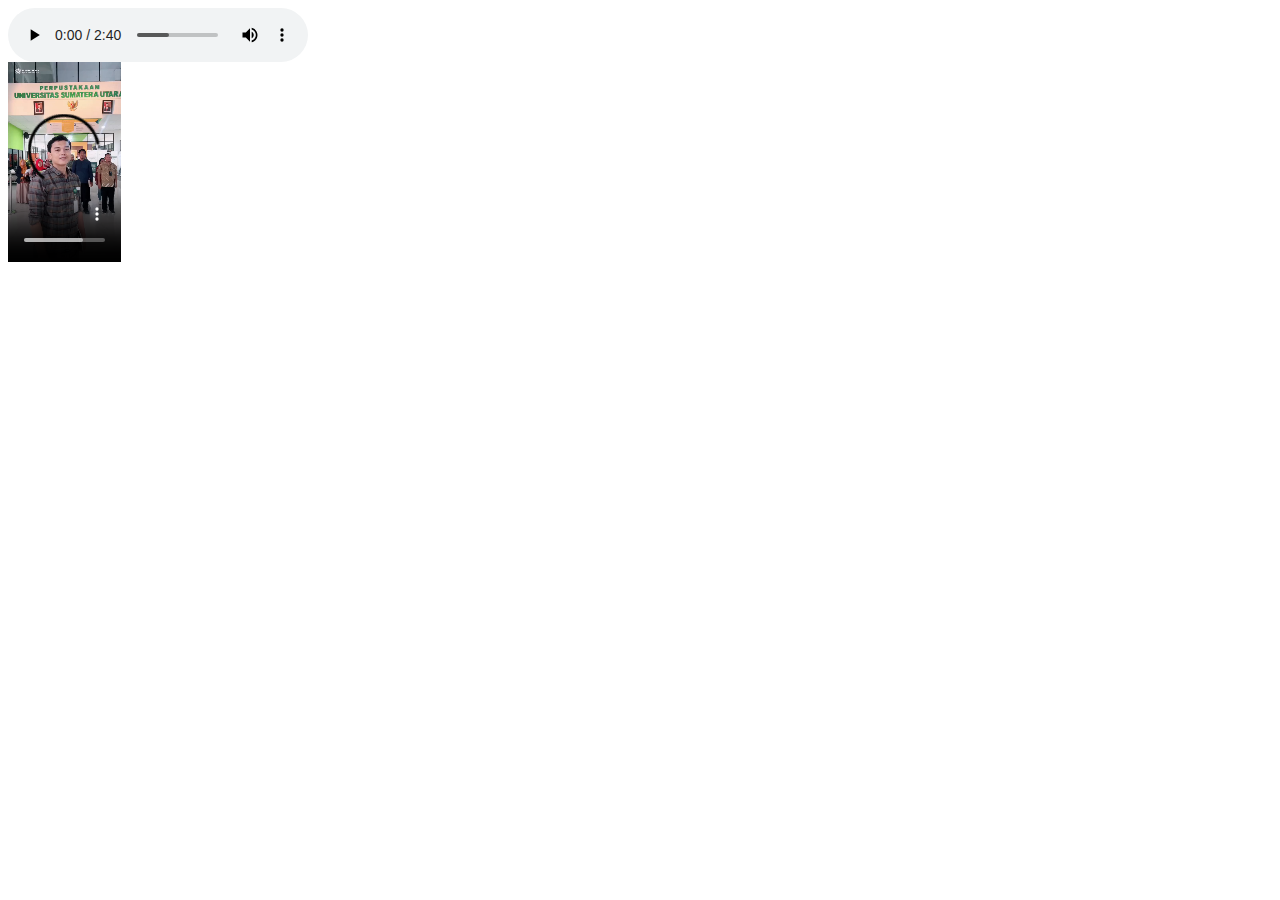
<file: AUDIO DAN VIDEO.html>
<html>

</html><div>
    <!-- Content audio -->
    <audio controls>
       <source src="ssstik.io_1710350452128.mp3" type="audio/mpeg">
      </audio>
    </div>
   </body>

<div>
   <!-- Content video -->
   <video controls widht="300" height="200">
       <source src="ssstik.io_1710349878403.mp4" type="video/mp4">
   </video>
 </div>
</html>
</file>
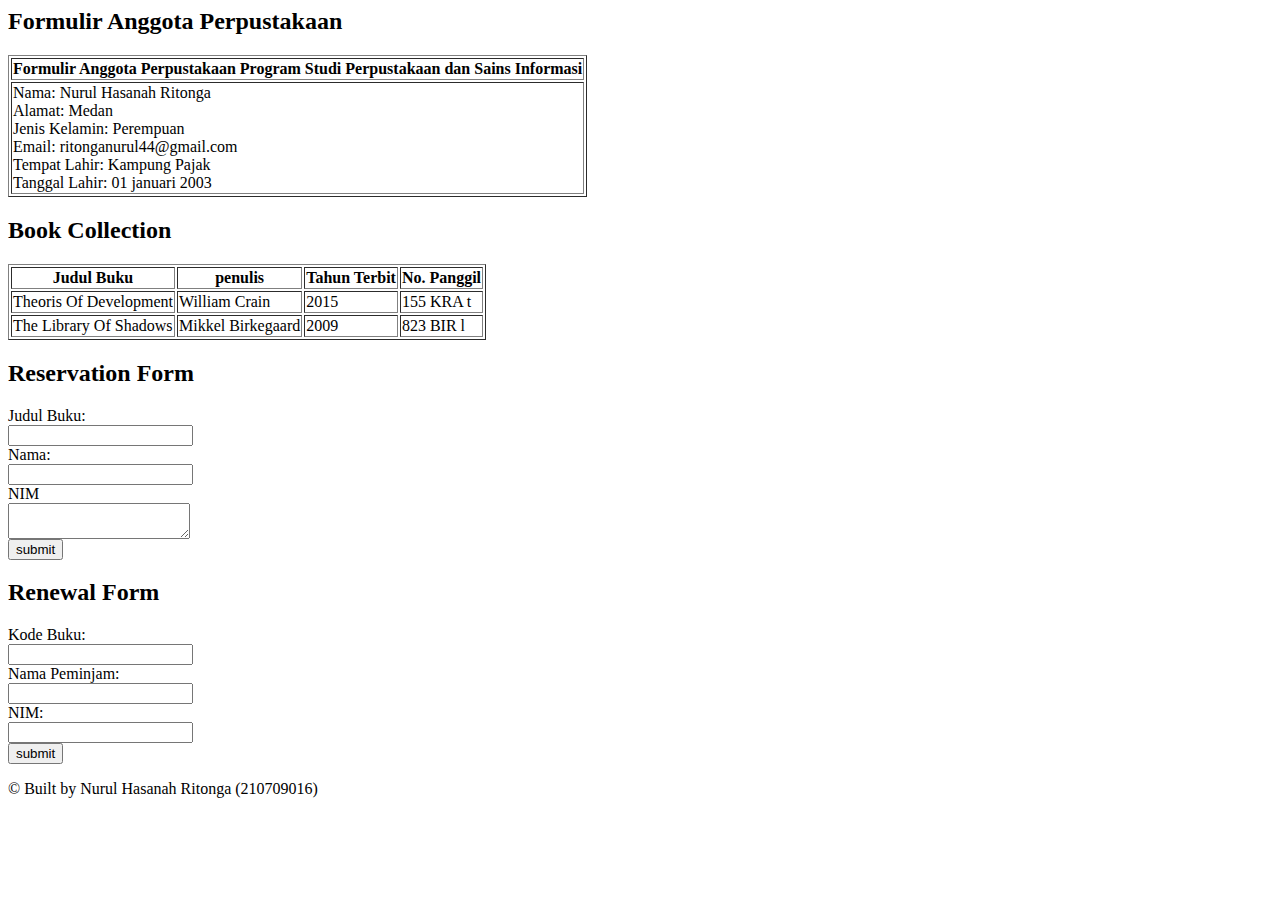
<file: FORM DAN TABEL.html>
<html>
    <head>
        <div id="Formulir Anggota Perpustakaan">
        <h2>Formulir Anggota Perpustakaan</h2>
        <table border="1">
              <tr>
                <th>Formulir Anggota Perpustakaan Program Studi Perpustakaan dan Sains Informasi</th>
              </tr>
              <tr>
                <td>Nama: Nurul Hasanah Ritonga<br>Alamat: Medan<br>Jenis Kelamin: Perempuan<br>Email: ritonganurul44@gmail.com<br>Tempat Lahir: Kampung Pajak<br>Tanggal Lahir: 01 januari 2003
                </td>
              </tr>
        </table>
    </div>
    
    <div id="Book Collection">
        <h2>Book Collection</h2>
        <table border="1">
            <tr>
                <th>Judul Buku</th>
                <th>penulis</th>
                <th>Tahun Terbit</th>
                <th>No. Panggil</th>
            </tr>
            <tr>
                <td>Theoris Of Development</td>
                <td>William Crain</td>
                <td>2015</td>
                <td>155 KRA t</td>
            </tr>
            <tr>
                <td>The Library Of Shadows</td>
                <td>Mikkel Birkegaard</td>
                <td>2009</td>
                <td>823 BIR l</td>
            </tr>
            </table>
      </div>

      <div id="Form Pemesanan">
        <h2>Reservation Form</h2>
        <form action="Proses pemesanan" method="POST">
            <label for="judul">Judul Buku:</label><br>
            <input type="text" id="judul" name="judul"><br>
            <label for="nama">Nama:</label><br>
            <input type="text" id="nama" name="nama"><br>
            <label for="NIM">NIM</label><br>
            <textarea id="NIM" name="NIM"></textarea><br>
            <input type="submit" value="submit">
        </form>
      </div>

      <div id="form perpanjangan">
        <h2>Renewal Form</h2>
        <form action="proses perpanjangan.php" method="POST">
            <label for="kode buku">Kode Buku:</label><br>
            <input type="text" id="kode buku" name="kode buku"><br>
            <label for="nama">Nama Peminjam:</label><br>
            <input type="text" id="nama" name="nama"><br>
            <label for="NIM">NIM:</label><br>
            <input type="NIM" id="NIM" name="NIM"><br>
            <input type="submit" value="submit">
        </form>
      </div>

      <footer>
        <p>&copy; Built by Nurul Hasanah Ritonga (210709016)</p>
      </footer>
    </body>
</html>
</file>
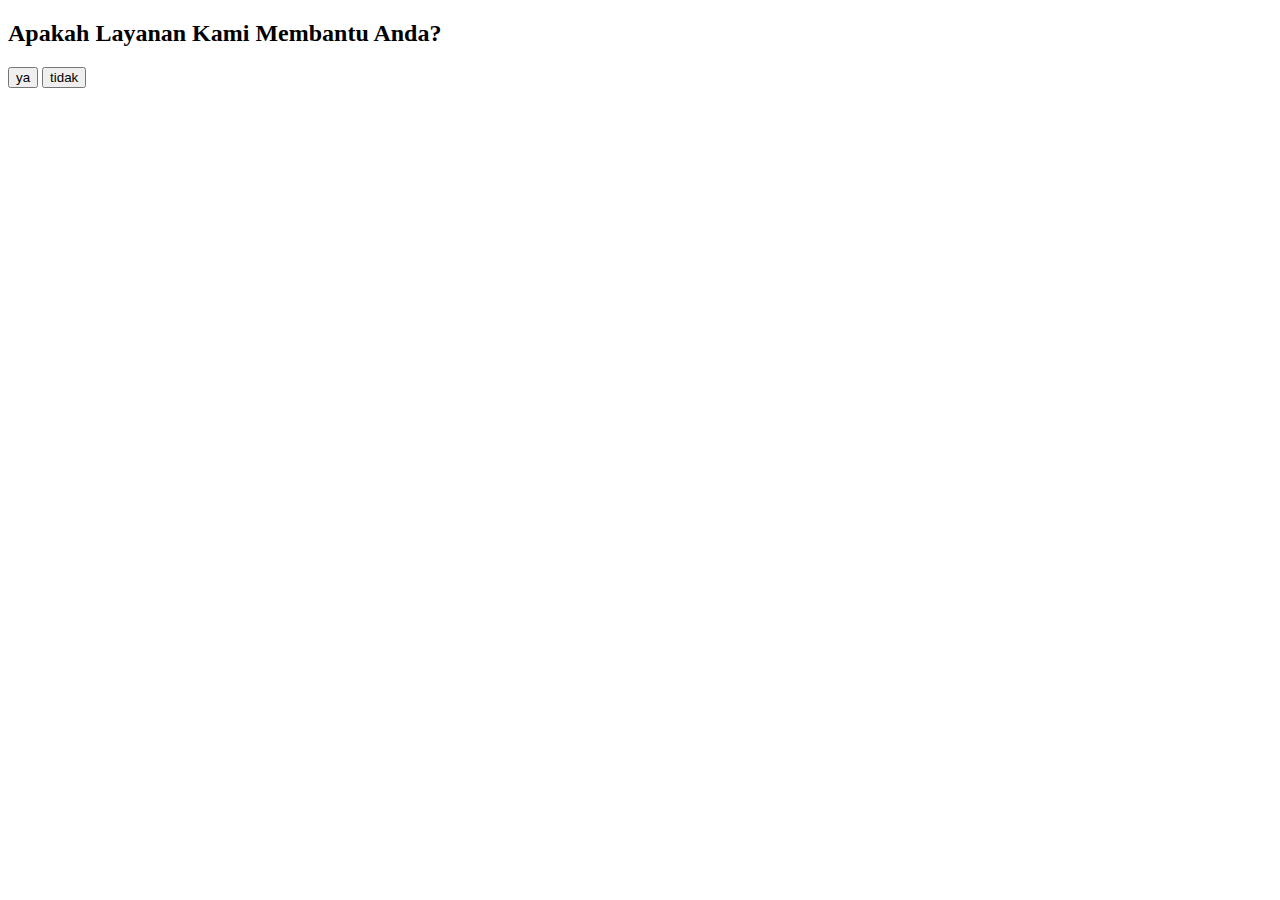
<file: MOD 6.html>
<!DOCTYPE html>
<html>
<body>

<h2>Apakah Layanan Kami Membantu Anda?</h2>

<button type="button"
onclick="document.getElementById('demo').innerHTML = Date()">
ya</button>

<button type="button"
onclick="document.getElementById('demo').innerHTML = Date()">
tidak </button>


<p id="demo"></p>

</body>
</html>
</file>
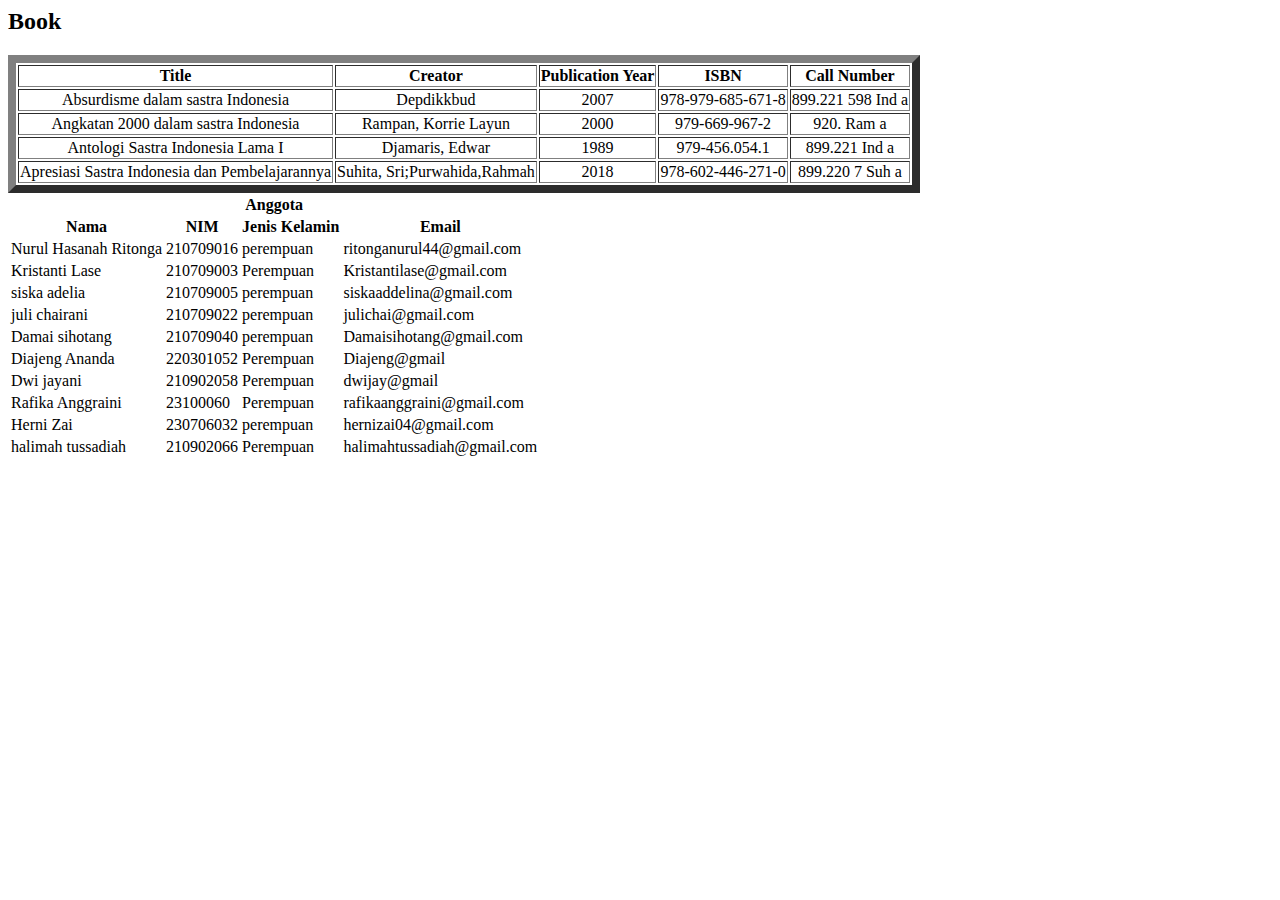
<file: MODUL 4.html>
<html lang="en">
<head>
    <meta charset="UTF-8">
    <meta name="viewport" content="width=device-width, initial-scale=1.0">
    <title>Document</title>
</head>
<body>
                        <h2> Book</h2>
                            <Table border="8">
                                <tr align="center">
                                    <th> Title </th>
                                    <th> Creator </th>
                                    <th> Publication Year </th>
                                    <th> ISBN</th>
                                    <th> Call Number </th>
                                </tr>
                                <tr align="center">
                                    <td> Absurdisme dalam sastra Indonesia </td>
                                    <td> Depdikkbud </td>
                                    <td> 2007 </td>
                                    <td> 978-979-685-671-8 </td>
                                    <td> 899.221 598 Ind a </td>
                                </tr>
                                <tr align="center">
                                    <td> Angkatan 2000 dalam sastra Indonesia </td>
                                    <td> Rampan, Korrie Layun </td>
                                    <td> 2000 </td>
                                    <td> 979-669-967-2 </td>
                                    <td> 920. Ram a </td>
                                </tr>
                                <tr align="center">
                                    <td> Antologi Sastra Indonesia Lama I </td>
                                    <td> Djamaris, Edwar </td>
                                    <td> 1989 </td>
                                    <td> 979-456.054.1 </td>
                                    <td> 899.221 Ind a </td>
                                </tr>
                                <tr align="center">
                                    <td> Apresiasi Sastra Indonesia dan Pembelajarannya </td>
                                    <td> Suhita, Sri;Purwahida,Rahmah </td>
                                    <td> 2018 </td>
                                    <td> 978-602-446-271-0 </td>
                                    <td> 899.220 7 Suh a </td>
                
                                </tr></Table>


         <table class="table table-bordered">
                                    <thead>
                                    
                                    <tr>
                                        <th colspan="4"> Anggota</th>
                                    </tr>
                                    <tr>
                                        <th> Nama</th>
                                        <th> NIM</th>
                                        <th> Jenis Kelamin</th>
                                        <th> Email</th>
                                    </tr>
                                    <tr>
                                        <td> Nurul Hasanah Ritonga</td>
                                        <td> 210709016</td>
                                        <td> perempuan</td>
                                        <td> ritonganurul44@gmail.com</td>
                                    </tr>
                                    <tr>
                                        <td> Kristanti Lase</td>
                                        <td> 210709003</td>
                                        <td> Perempuan</td>
                                        <td> Kristantilase@gmail.com</td>
                                    </tr>
                                    <tr>
                                        <td> siska adelia</td>
                                        <td> 210709005</td>
                                        <td> perempuan</td>
                                        <td> siskaaddelina@gmail.com</td>
                                    </tr>
                                    <tr>
                                        <td> juli chairani</td>
                                        <td> 210709022</td>
                                        <td> perempuan</td>
                                        <td> julichai@gmail.com</td>
                                    </tr>
                                    <tr>
                                        <td> Damai sihotang</td>
                                        <td> 210709040</td>
                                        <td> perempuan</td>
                                        <td> Damaisihotang@gmail.com</td>
                                    </tr>
                                    <tr>
                                        <td> Diajeng Ananda</td>
                                        <td> 220301052</td>
                                        <td> Perempuan</td>
                                        <td> Diajeng@gmail</td>
                                    </tr>
                                    <tr>
                                        <td> Dwi jayani</td>
                                        <td> 210902058</td>
                                        <td> Perempuan</td>
                                        <td> dwijay@gmail</td>
                                    </tr>
                                    <tr>
                                        <td> Rafika Anggraini</td>
                                        <td> 23100060</td>
                                        <td> Perempuan</td>
                                        <td> rafikaanggraini@gmail.com</td>
                                    </tr>
                                    <tr>
                                        <td> Herni Zai</td>
                                        <td> 230706032</td>
                                        <td> perempuan</td>
                                        <td> hernizai04@gmail.com</td>
                                    </tr>
                                    <tr>
                                        <td> halimah tussadiah</td>
                                        <td> 210902066</td>
                                        <td> Perempuan </td>
                                        <td> halimahtussadiah@gmail.com</td>
                                    </tr>
                                </thead>
</body>
</html>
</file>
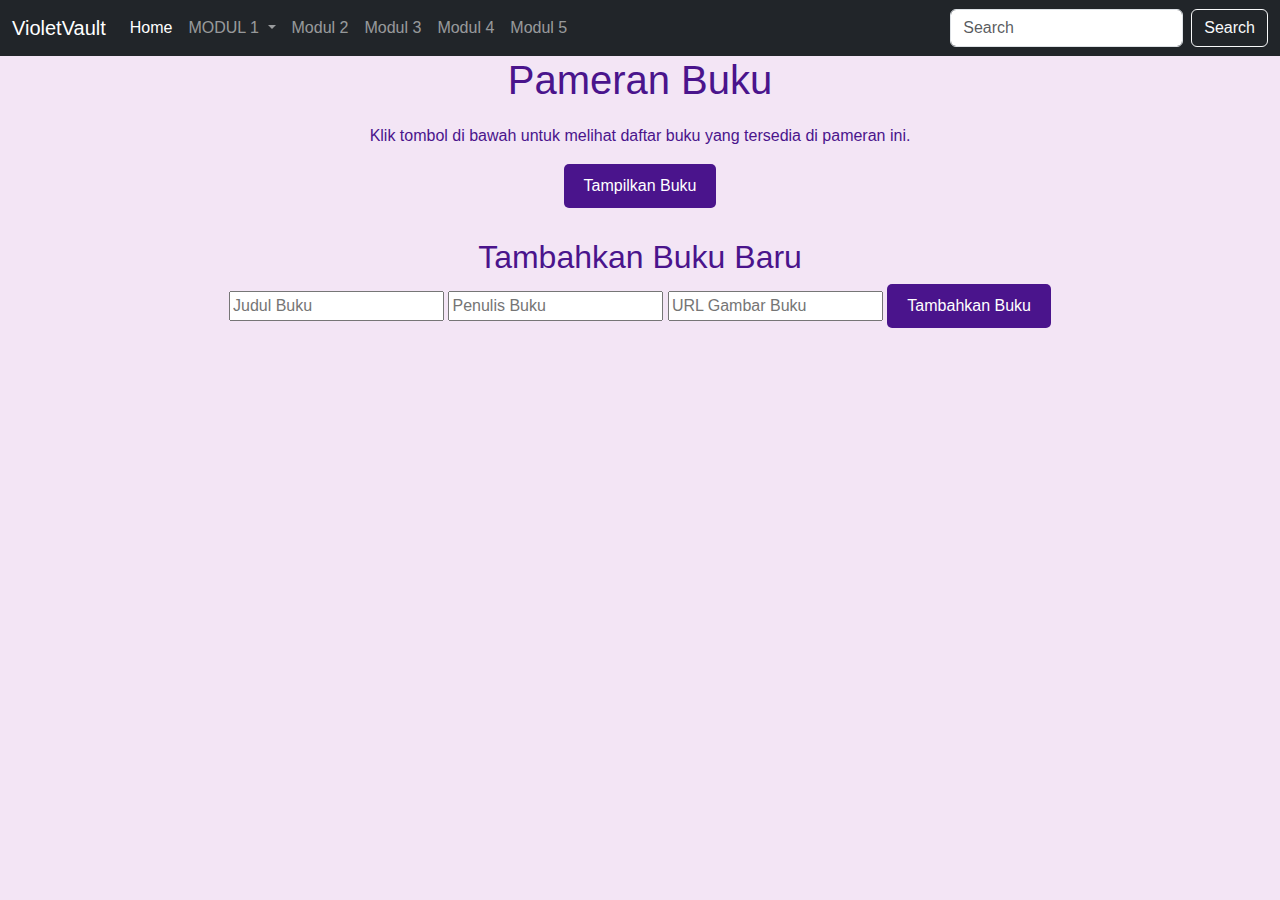
<file: modul 7.html>
<!DOCTYPE html>
<html lang="en">
    <head>
        <meta charset="UTF-8">
        <meta name="viewport" content="width=device-width, initial-scale=1.0">
            <title> Pameran Buku </title>
            <link href="https://cdn.jsdelivr.net/npm/bootstrap@5.3.3/dist/css/bootstrap.min.css" rel="stylesheet" integrity="sha384-QWTKZyjpPEjISv5WaRU9OFeRpok6YctnYmDr5pNlyT2bRjXh0JMhjY6hW+ALEwIH" crossorigin="anonymous">
   
        <style>
            body {
                font-family: 'poppins', sans-serif;
                background-color: #f3e5f5; /* Warna ungu muda */
                color: #4a148c; /* Warna ungu tua */
                text-align: center;
            
            }
            #bookList {
                margin-top: 20px;
            }
            .book {
                background-color: #e1bee7; /* Warna ungu lebih muda */
                border: 1px solid #4a148c;
                margin: 5px;
                padding: 10px;
                border-radius: 5px;
            }

            h1 {
            margin-bottom: 20px; /* Menambahkan jarak bawah pada h1 */
            }

            h2 {
            margin-top: 30px; /* Menambahkan jarak atas pada h2 */
            }

            button {
                background-color: #4a148c;
                color: white;
                border: none;
                padding: 10px 20px;
                cursor: pointer;
                border-radius: 5px;
            }
            button:hover {
                background-color: #6a1b9a;
            }  
        </style> 
        </head>

    <body>
    <!-- Navbar Start --> 
    <nav class="navbar navbar-expand-lg navbar-dark bg-dark text-light sticky-top">
    <div class="container-fluid">
      <a class="navbar-brand" href="#">VioletVault</a>
      <button class="navbar-toggler" type="button" data-bs-toggle="collapse" data-bs-target="#navbarSupportedContent" aria-controls="navbarSupportedContent" aria-expanded="false" aria-label="Toggle navigation">
        <span class="navbar-toggler-icon"></span>
      </button>
      <div class="collapse navbar-collapse" id="navbarSupportedContent">
        <ul class="navbar-nav me-auto mb-2 mb-lg-0">
          <li class="nav-item">
            <a class="nav-link active" aria-current="page" href="A1.html">Home</a>
          </li>
         
          <li class="nav-item dropdown">
            <a class="nav-link dropdown-toggle" href="#" role="button" data-bs-toggle="dropdown" aria-expanded="false">
              MODUL 1
            </a>
            <ul class="dropdown-menu">
              <li><a class="dropdown-item" href="JP.html"> Jenis Perpustakaan </a></li>
              <li><a class="dropdown-item" href="AV.html">Audio dan Video</a></li>
            </ul>
          </li>

          <li class="nav-item">
            <a class="nav-link" href="Form.html">Modul 2</a>
          </li>

          <li class="nav-item">
            <a class="nav-link" href="paragraf.html">Modul 3</a>
          </li>

          <li class="nav-item">
            <a class="nav-link" href="M4.html">Modul 4</a>
          </li>

          <li class="nav-item">
            <a class="nav-link" href="M5.html">Modul 5</a>
          </li>

        </ul>
        <form class="d-flex" role="search">
          <input class="form-control me-2" type="search" placeholder="Search" aria-label="Search">
          <button class="btn btn-outline-light" type="submit">Search</button>
        </form>
      </div>
    </div>
  </nav>
  <!-- Navbar End --> 


  <h1>Pameran Buku</h1>
  <p>Klik tombol di bawah untuk melihat daftar buku yang tersedia di pameran ini.</p>
  <button onclick="displayBooks()">Tampilkan Buku</button>

  <div>
      <h2>Tambahkan Buku Baru</h2>
      <input type="text" id="newBookTitle" placeholder="Judul Buku" />
      <input type="text" id="newBookAuthor" placeholder="Penulis Buku" />
      <input type="text" id="newBookImage" placeholder="URL Gambar Buku" />
      <button onclick="addBook()">Tambahkan Buku</button>
  </div>

  <div id="bookList"></div>

  <script>
      let books = [
      { title: "Atomic Habits", author: "James Clear", image: "https://s3-ap-southeast-1.amazonaws.com/ebook-previews/49184/184449/1.jpg" },
            { title: "The Power of Habit", author: "Charles Duhigg", image: "https://cdn.gramedia.com/uploads/items/img20190902_16534294.jpg" },
            { title: "Deep Work", author: "Cal Newport", image: "https://cdn.gramedia.com/uploads/items/9786230020780_Cover_Deep_Work.jpg" },
            { title: "Daring Greatly", author: "Brené Brown", image: "https://m.media-amazon.com/images/I/81GOZ+-+yiL.AC_UF1000,1000_QL80.jpg" },
            { title: "Crucial Conversations", author: "Kerry Patterson, Joseph Grenny", image: "https://m.media-amazon.com/images/I/71oJG4ynmaL.AC_UF1000,1000_QL80.jpg" }
      ];

      function displayBooks() {
          let bookListDiv = document.getElementById("bookList");
          bookListDiv.innerHTML = ''; // Bersihkan daftar buku sebelum menampilkan

          // Struktur Perulangan
          for (let i = 0; i < books.length; i++) {
              let bookDiv = document.createElement("div");
              bookDiv.className = "book";

              let bookTitle = document.createElement("h3");
              bookTitle.textContent = books[i].title;

              let bookAuthor = document.createElement("p");
              bookAuthor.textContent = "Penulis: " + books[i].author;

              let bookImage = document.createElement("img");
              bookImage.src = books[i].image;
              bookImage.width = 400; // Tentukan ukuran lebar
              bookImage.height = 550; // Tentukan ukuran tinggi

              bookDiv.appendChild(bookImage);
              bookDiv.appendChild(bookTitle);
              bookDiv.appendChild(bookAuthor);

              bookListDiv.appendChild(bookDiv);
          }

          // Menambah event listener untuk menghapus buku ketika diklik
          let bookDivs = document.getElementsByClassName("book");
          for (let i = 0; i < bookDivs.length; i++) {
              bookDivs[i].addEventListener("click", function() {
                  this.remove();
              });
          }
      }

      function addBook() {
          let newBookTitle = document.getElementById("newBookTitle").value;
          let newBookAuthor = document.getElementById("newBookAuthor").value;
          let newBookImage = document.getElementById("newBookImage").value;

          if (newBookTitle && newBookAuthor && newBookImage) {
              books.push({
                  title: newBookTitle,
                  author: newBookAuthor,
                  image: newBookImage
              });
              displayBooks(); // Update tampilan buku setelah menambahkan buku baru
              document.getElementById("newBookTitle").value = ''; // Kosongkan input setelah menambahkan
              document.getElementById("newBookAuthor").value = '';
              document.getElementById("newBookImage").value = '';
          } else {
              alert("Semua kolom harus diisi!");
          }
      }

  </script>

</body>
</html>
</file>
